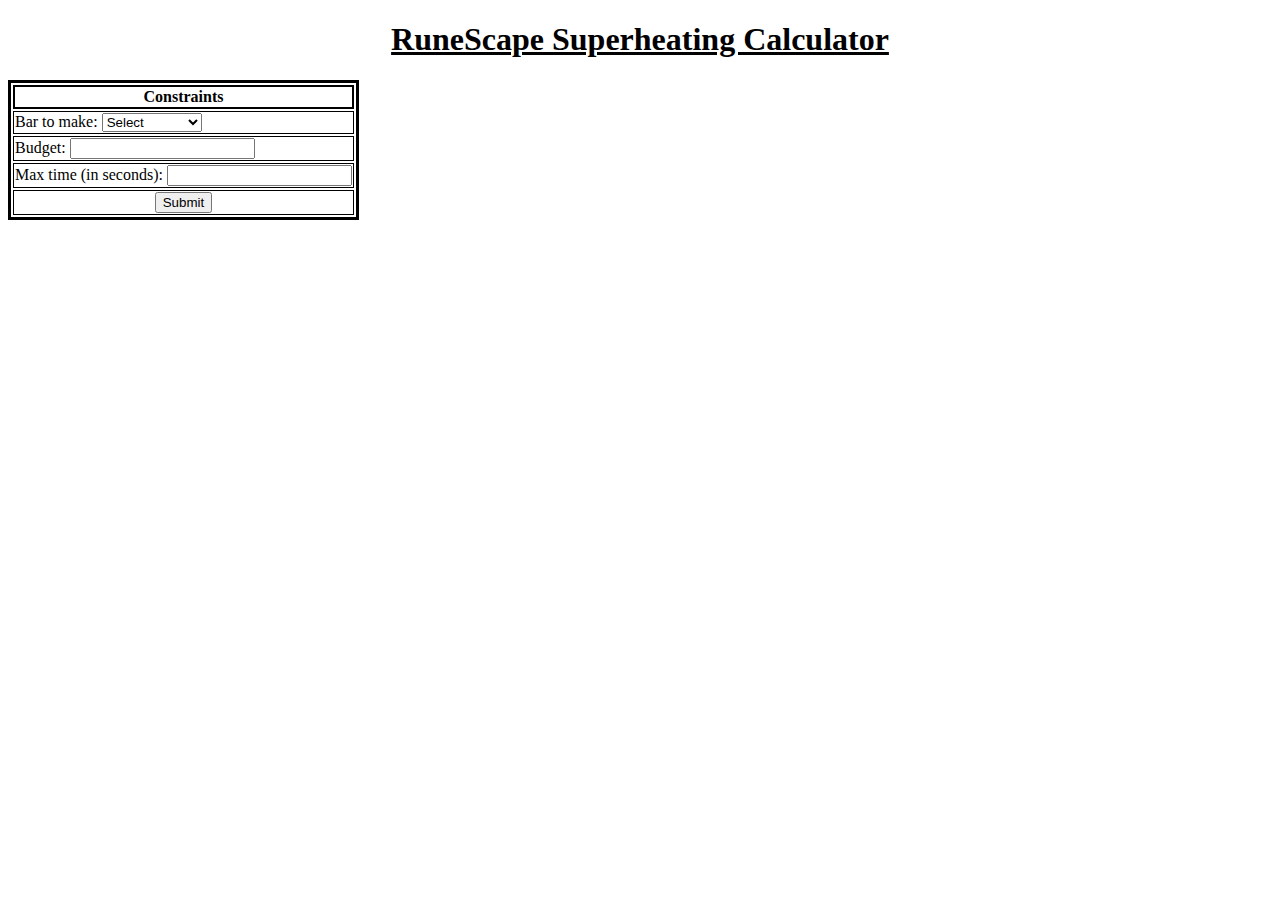
<file: index.html>
<!--RuneScape Superheating Calculator is a website that allows a user to
    calculate what items to buy to superheat ores in RuneScape.

    Copyright (C) 2016 Alejandro Ramos

    This program is free software: you can redistribute it and/or modify
    it under the terms of the GNU Lesser General Public License as published by
    the Free Software Foundation, either version 3 of the License, or
    (at your option) any later version.

    This program is distributed in the hope that it will be useful,
    but WITHOUT ANY WARRANTY; without even the implied warranty of
    MERCHANTABILITY or FITNESS FOR A PARTICULAR PURPOSE.  See the
    GNU Lesser General Public License for more details.

    You should have received a copy of the GNU Lesser General Public License
    along with this program.  If not, see <http://www.gnu.org/licenses/>.
-->

<!DOCTYPE html>
<html>
    <head>
        <!--[if lte IE 8]>
            <script src="https://ajax.googleapis.com/ajax/libs/jquery/1.12.4/jquery.min.js"></script>
        <![endif]-->
        <!--[if (gt IE 8) | (!IE)]><!-->
            <script src="https://ajax.googleapis.com/ajax/libs/jquery/2.2.4/jquery.min.js"></script>
        <!--<![endif]-->
        <script src="backend.js"></script> <!-- needs jQuery -->
        <link rel="stylesheet" type="text/css" href="styles.css">
        <title>RS Superheating</title>
    </head>
    <body>
        <h1>RuneScape Superheating Calculator</h1>
        <table id="constraints" style="display:inline-block">
            <tr>
                <th>Constraints</th>
            </tr>
            <tr>
                <td>Bar to make: 
                    <select id="barType">
                        <option value="select">Select</option>
                        <option value="bronze bar">Bronze Bar</option>
                        <option value="iron bar">Iron Bar</option>
                        <option value="silver bar">Silver Bar</option>
                        <option value="steel bar">Steel Bar</option>
                        <option value="gold bar">Gold Bar</option>
                        <option value="mithril bar">Mithril Bar</option>
                        <option value="adamant bar">Adamant Bar</option>
                        <option value="rune bar">Rune Bar</option>
                    </select>
                </td>
            </tr>
            <tr>
                <td>Budget: <input type="text" id="totalBudget" /></td>
            </tr>
            <tr>
                <td>Max time (in seconds): <input type="text" id="maxTime" /></td>
            </tr>
            <tr>
                <td>
                    <button type="button" onclick="assignValues();" style="margin:auto; display:block">Submit</button>
                </td>
            </tr>
        </table>
        <table id="stuffToBuy" style="display:none">
            <tr>
                <th>Stuff to Buy</th>
            </tr>
            <tr>
                <td id="ore1" style="display:none"></td>
            </tr>
            <tr>
                <td id="ore2" style="display:none"></td>
            </tr>
            <tr>
                <td id="coal" style="display:none"></td>
            </tr>
            <tr>
                <td id="natureRune" style="display:none"></td>
            </tr>
        </table>
        <table id="prices" style="display:none">
            <tr>
                <th>Price</th>
            </tr>
            <tr>
                <td id="ore1Price" style="display:none"></td>
            </tr>
            <tr>
                <td id="ore2Price" style="display:none"></td>
            </tr>
            <tr>
                <td id="coalPrice" style="display:none"></td>
            </tr>
            <tr>
                <td id="natureRunePrice" style="display:none"></td>
            </tr>
            <tr>
                <td id="price" style="display:none"></td>
            </tr>
            <tr>
                <td id="profit" style="display:none"></td>
            </tr>
            <tr>
                <td id="time" style="display:none"></td>
            </tr>
        </table>
    </body>
</html>
</file>
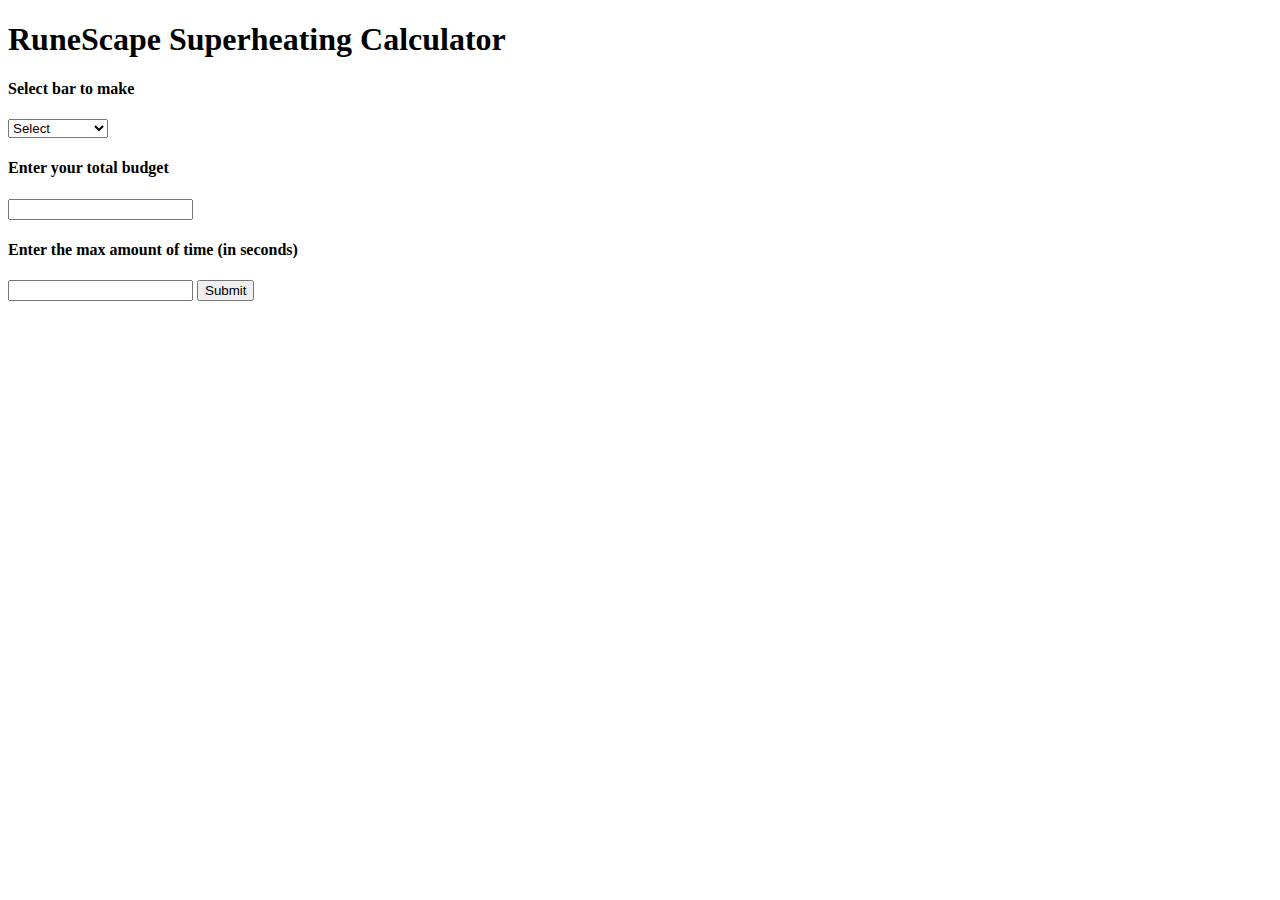
<file: SuperheatingCalculator.html>
<!--RuneScape Superheating Calculator is a website that allows a user to
    calculate what items to buy to superheat ores in RuneScape.

    Copyright (C) 2016 Alejandro Ramos

    This program is free software: you can redistribute it and/or modify
    it under the terms of the GNU Lesser General Public License as published by
    the Free Software Foundation, either version 3 of the License, or
    (at your option) any later version.

    This program is distributed in the hope that it will be useful,
    but WITHOUT ANY WARRANTY; without even the implied warranty of
    MERCHANTABILITY or FITNESS FOR A PARTICULAR PURPOSE.  See the
    GNU Lesser General Public License for more details.

    You should have received a copy of the GNU Lesser General Public License
    along with this program.  If not, see <http://www.gnu.org/licenses/>.
-->

<!DOCTYPE html>
<html>
    <head>
        <!--[if lte IE 8]>
            <script src="https://ajax.googleapis.com/ajax/libs/jquery/1.12.4/jquery.min.js"></script>
        <![endif]-->
        <!--[if (gt IE 8) | (!IE)]><!-->
            <script src="https://ajax.googleapis.com/ajax/libs/jquery/2.2.4/jquery.min.js"></script>
        <!--<![endif]-->
        <script src="backend.js"></script> <!-- needs jQuery -->
        <title>RS Superheating</title>
    </head>
    <body>
        <h1>RuneScape Superheating Calculator</h1>
        <h4>Select bar to make</h4>
        <select id="barType">
            <option value="select">Select</option>
            <option value="bronze bar">Bronze Bar</option>
            <option value="iron bar">Iron Bar</option>
            <option value="silver bar">Silver Bar</option>
            <option value="steel bar">Steel Bar</option>
            <option value="gold bar">Gold Bar</option>
            <option value="mithril bar">Mithril Bar</option>
            <option value="adamant bar">Adamant Bar</option>
            <option value="rune bar">Rune Bar</option>
        </select>
        <h4>Enter your total budget</h4>
        <input type="text" id="totalBudget" />

        <h4>Enter the max amount of time (in seconds)</h4>
        <input type="text" id="maxTime" />
        <button type="button" onclick="assignValues();">Submit</button>

        <hr id="stuffToBuyhr" style="display:none" />

        <h4 id="ore1Type"></h4>
        <p id="ore1ToBuy"></p>

        <h4 id="ore2Type"></h4>
        <p id="ore2ToBuy"></p>

        <h4 id="coal"></h4>
        <p id="coalToBuy"></p>

        <h4 id="natureRune"></h4>
        <p id="natureRuneToBuy"></p>

        <hr id="statshr" style="display:none" />

        <h4 id="priceOfOne"></h4>
        <p id="showPriceOfOne"></p>
        <h4 id="totalPrice"></h4>
        <p id="showTotalPrice"></p>

        <h4 id="profitOfOne"></h4>
        <p id="showProfitOfOne"></p>
        <h4 id="totalProfit"></h4>
        <p id="showTotalProfit"></p>

        <h4 id="timeOfOne"></h4>
        <p id="showTimeOfOne"></p>
        <h4 id="totalTime"></h4>
        <p id="showTotalTime"></p>
    </body>
</html>
</file>
<file: styles.css>
/*  RuneScape Superheating Calculator is a website that allows a user to
 *  calculate what items to buy to superheat ores in RuneScape.
 *
 *  Copyright (C) 2016, 2017 Alejandro Ramos
 *
 *  This program is free software: you can redistribute it and/or modify
 *  it under the terms of the GNU Lesser General Public License as published by
 *  the Free Software Foundation, either version 3 of the License, or
 *  (at your option) any later version.
 *
 *  This program is distributed in the hope that it will be useful,
 *  but WITHOUT ANY WARRANTY; without even the implied warranty of
 *  MERCHANTABILITY or FITNESS FOR A PARTICULAR PURPOSE.  See the
 *  GNU Lesser General Public License for more details.
 *
 *  You should have received a copy of the GNU Lesser General Public License
 *  along with this program.  If not, see <http://www.gnu.org/licenses/>.
 */

h1 {
    text-align: center;
    text-decoration: underline;
}

table {
    border: 3px solid;
}

tr, td {
    border: 1px solid;
}

th {
    border: 2px solid;
}
</file>
